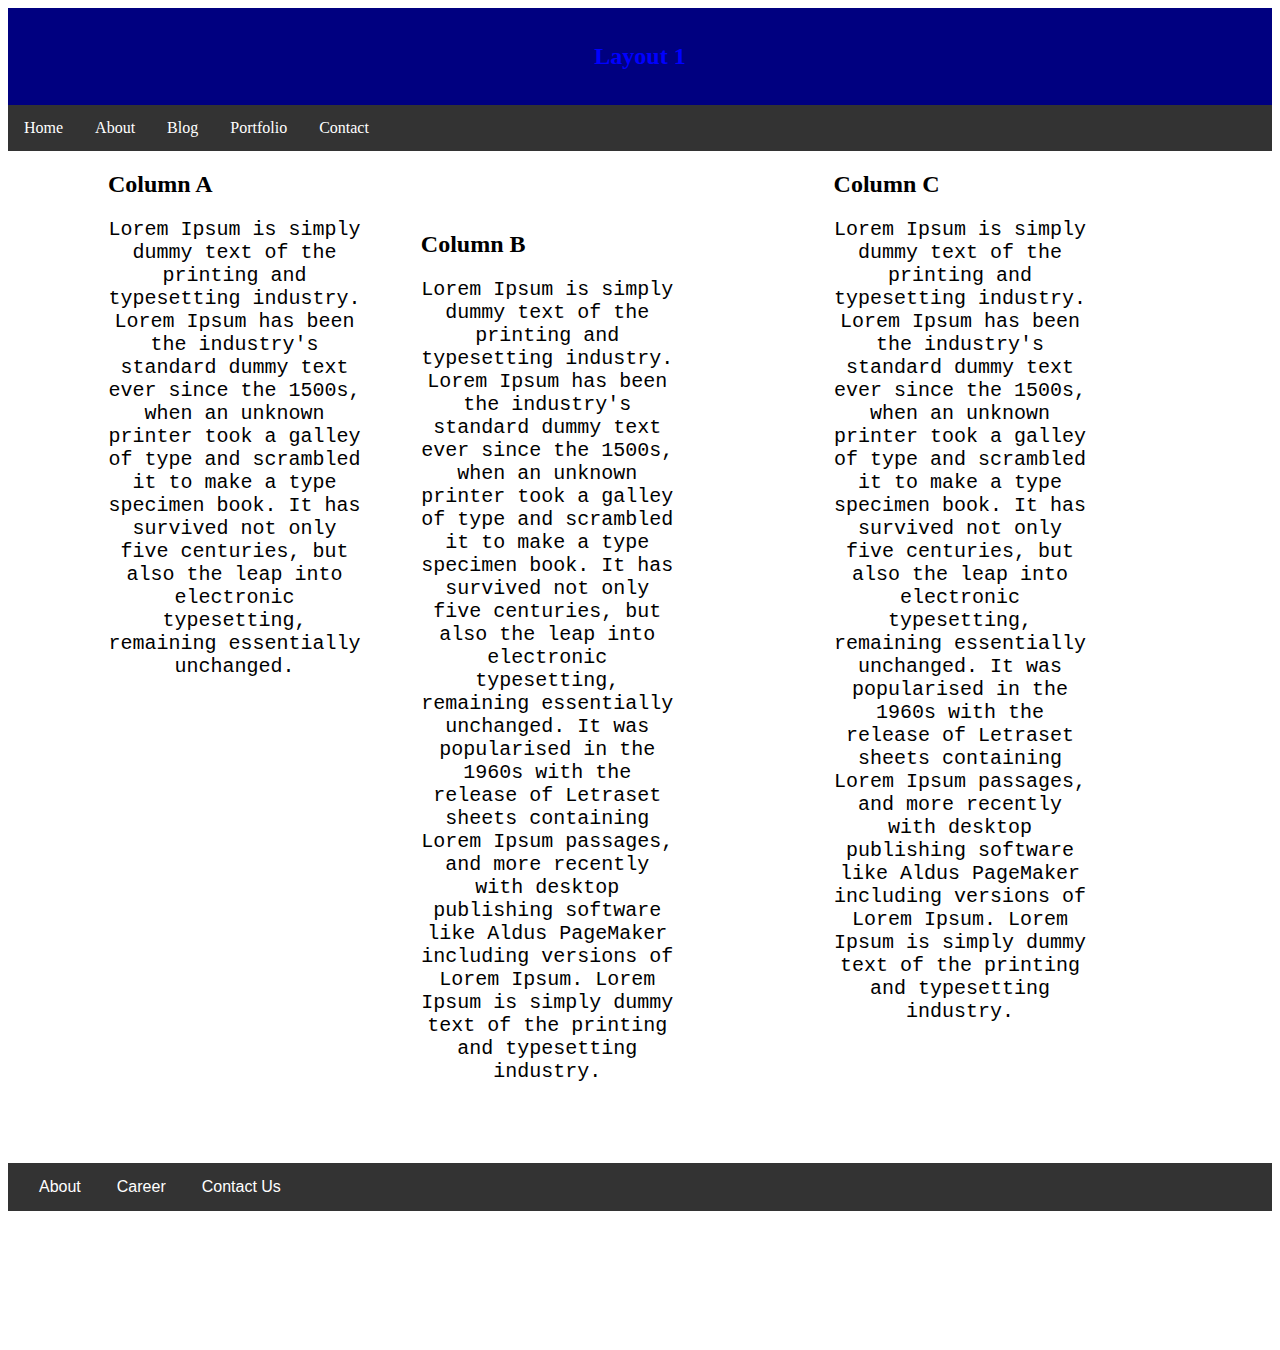
<file: index.html>
<html>
	<head>
     <link rel="stylesheet" href="styles.css">
		<title>
      
			Box Layout
		</title>
		</head>
	
	<body>
   
		
		<!-- header of website layout -->
    
		<div>
      <div class= header>
			<h2>
        <div class = text-heading>
				Layout 1
			</h2>
		</div>
		
		<!-- navigation menu of website layout -->
		<div class = nav_menu >
			<a href = "home.html">Home</a>
			<a href = "contact.html">About</a>
			<a href = "blog.html">Blog</a>
      <a href = "portfolio.html">Portfolio</a>
      <a href = "contact.html">Contact</a>
      
		</div>
		
		<!-- Content section of website layout -->
		<div>
      
			
		<div>
      <div class=columnA>
     
			<h2>Column A</h2>
     
<p>Lorem Ipsum is simply dummy text of the printing and typesetting industry. Lorem Ipsum has been the industry's standard dummy text ever since the 1500s, when an unknown printer took a galley of type and scrambled it to make a type specimen book. It has survived not only five centuries, but also the leap into electronic typesetting, remaining essentially unchanged. </p>
			</div>
      
			
	<div>
       <div class=columnB>
	<h2>Column B</h2>

<p>Lorem Ipsum is simply dummy text of the printing and typesetting industry. Lorem Ipsum has been the industry's standard dummy text ever since the 1500s, when an unknown printer took a galley of type and scrambled it to make a type specimen book. It has survived not only five centuries, but also the leap into electronic typesetting, remaining essentially unchanged. It was popularised in the 1960s with the release of Letraset sheets containing Lorem Ipsum passages, and more recently with desktop publishing software like Aldus PageMaker including versions of Lorem Ipsum. Lorem Ipsum is simply dummy text of the printing and typesetting industry.</p>
			</div>
			
			<div class=columnC>
				<h2>Column C</h2>
				<p>Lorem Ipsum is simply dummy text of the printing and typesetting industry. Lorem Ipsum has been the industry's standard dummy text ever since the 1500s, when an unknown printer took a galley of type and scrambled it to make a type specimen book. It has survived not only five centuries, but also the leap into electronic typesetting, remaining essentially unchanged. It was popularised in the 1960s with the release of Letraset sheets containing Lorem Ipsum passages, and more recently with desktop publishing software like Aldus PageMaker including versions of Lorem Ipsum. Lorem Ipsum is simply dummy text of the printing and typesetting industry.</p>
				
			
      </div>
      
		</div>
    <!-- footer Section -->
        <div class= footer>
            <a href = "#">About</a>
            <a href = "#">Career</a>
            <a href = "#">Contact Us</a>
        </div>
	</body>
</html>
</file>
<file: styles.css>
p{
  font-size: 20;
  font-family: monospace;
  text-align: center;
}

.text-heading{
  color:blue;
  box-align:center;
}
.header{
  background-color: navy;
  padding: 15px;
  text-align: center;
}
.columnB{
 float:left;
  width:20%;
  padding:60px;
  text-align:justify;
 
}


 .columnA,.columnC{
  float: left;
  width:20%;
  padding-left:100px;
  text-align:justify;
  
}
.nav_menu {
  overflow:hidden;
  background-color: #333;
  
}
.nav_menu  a{
  float: left;
  display: block;
  color:white;
  text-align:center;
  padding: 14px 16px;
    text-decoration:none;
}
.nav_menu a:hover{
  background-color: white;
  color:green;
}
.footer{
  background-color:navy;
  padding: 15px;
  overflow: hidden;
  background-color: #333;
  clear: left;
}
.footer a{
  display:inline;
  color: white;
  padding: 14px 16px;
  text-decoration:none;
  font-family: arial;
    
}
</file>
